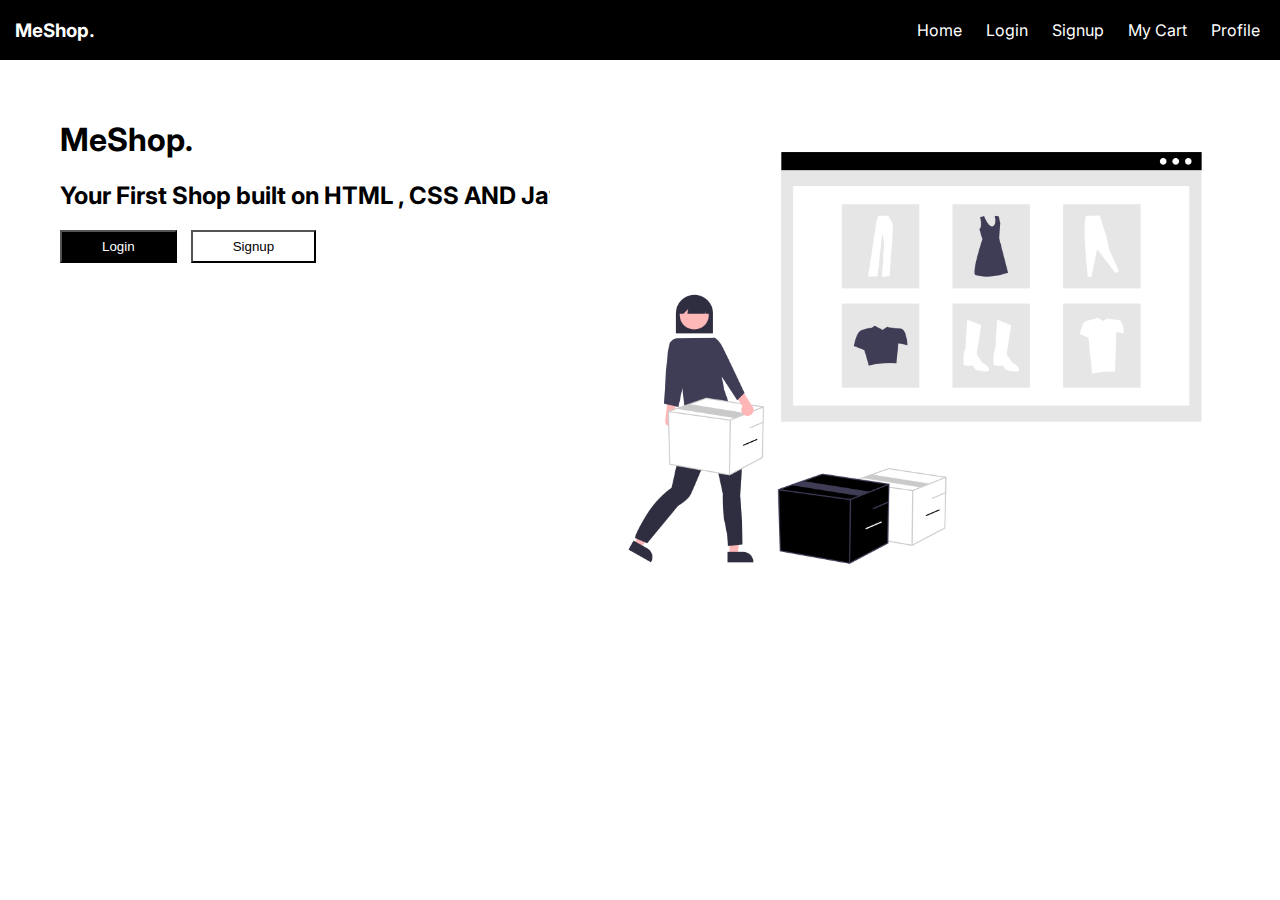
<file: index.html>
<!DOCTYPE html>
<html lang="en">
<head>
    <meta charset="UTF-8">
    <meta http-equiv="X-UA-Compatible" content="IE=edge">
    <meta name="viewport" content="width=device-width, initial-scale=1.0">
    <title>index</title>
    <link rel="preconnect" href="https://fonts.googleapis.com">
    <link rel="preconnect" href="https://fonts.gstatic.com" crossorigin>
    <link href="https://fonts.googleapis.com/css2?family=Inter:wght@200;300;400&display=swap" rel="stylesheet">
      <link rel="stylesheet" href="style.css">
</head>
<body>
    <div class="login-signup-container">
<nav class="nav-container" >
    <div class="left-nav"><h3>MeShop.</h3></div>
    
<div>
    <a id="home-link" href="#">Home</a>
    <a id="login-link" href="./login/index.html">Login</a>
    <a id="signup-link" href="./signup/index.html">Signup</a>
    <a id="mycart-link" href="#">My Cart</a>
    <a id="profile-link" href="./profile/index.html">Profile</a></div>

</nav>
<div class="main-container">
<div> <h1>MeShop.</h1>
    <h2>Your First Shop built on HTML , CSS AND JavaScript</h2>

<div>
    <button id="login-btn">Login</button>
    <button id="sign-up-btn">Signup</button>
</div></div>
   <img src="./landingPagePic.png" alt="">

</div></div>
<script src="./index.js"></script>
</body>
    

</html>
</file>
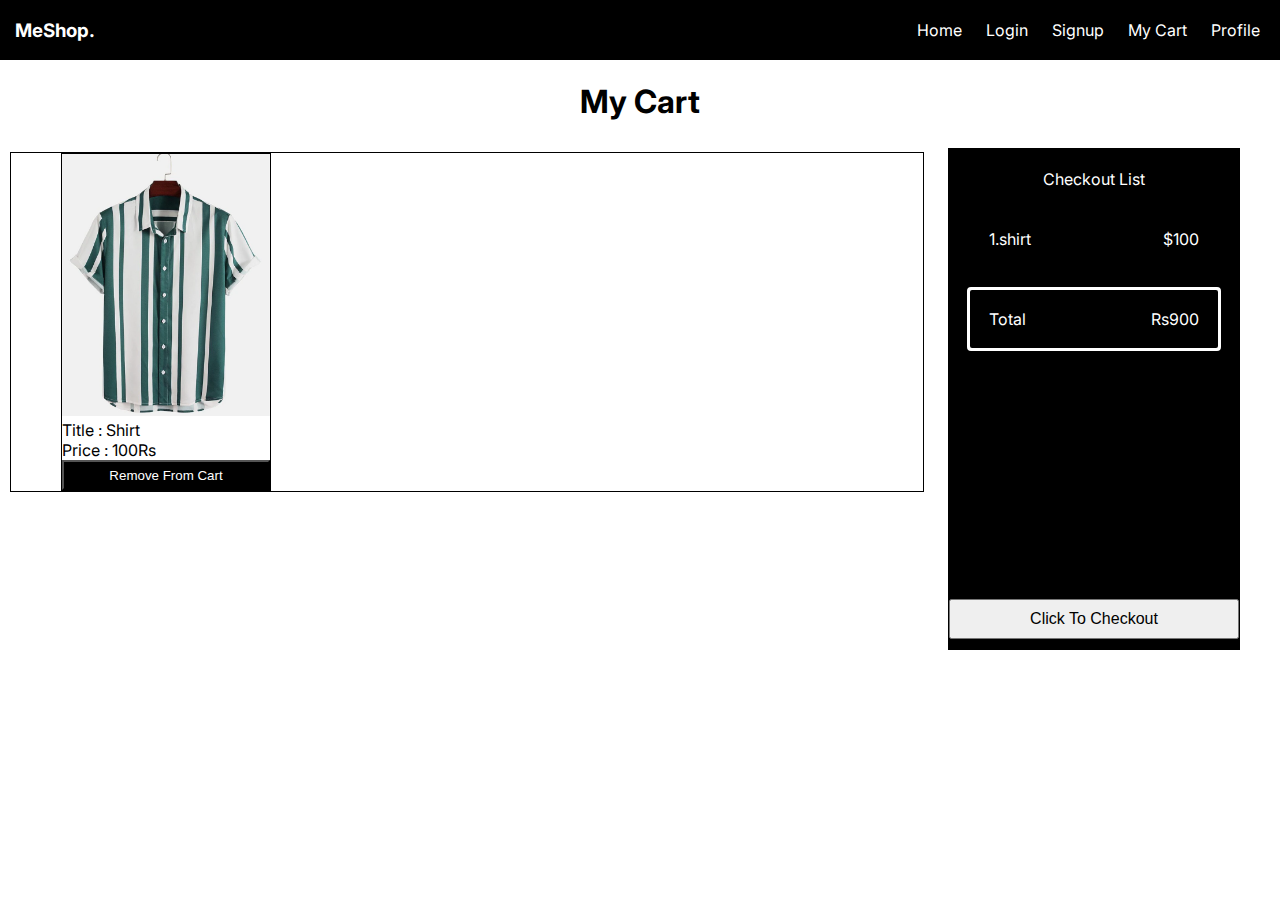
<file: cart/index.html>
<!DOCTYPE html>
<html lang="en">
<head>
    <meta charset="UTF-8">
    <meta http-equiv="X-UA-Compatible" content="IE=edge">
    <meta name="viewport" content="width=device-width, initial-scale=1.0">
    <title>ShoppingCart</title>
    <link rel="preconnect" href="https://fonts.googleapis.com">
    <link rel="preconnect" href="https://fonts.gstatic.com" crossorigin>
    <link href="https://fonts.googleapis.com/css2?family=Inter:wght@200;300;400&display=swap" rel="stylesheet">
    <link rel="stylesheet" href="style.css">
</head>
<body>
    <nav class="nav-container" >
        <div class="left-nav"><h3>MeShop.</h3></div>
        
    <div>
        <a href="../index.html">Home</a>
        <a href="../login/index.html">Login</a>
        <a href="../signup/index.html">Signup</a>
        <a href="#">My Cart</a>
        <a href="../profile/index.html">Profile</a></div>
    
    </nav>
    <h1>My Cart</h1>
    <main>

       
        <div class="card-container">

            <div class="item">
                <img src="tshirt.png" alt="Item" />
                <div class="info">
                  <div class="row">
                    <div class="title">Title : Shirt</div>
                    <div class="price">Price : 100Rs</div>
                  </div>
                  <button id="remove-btn">Remove From Cart</button>


        </div>
     

        </div>
        <div class="checkout-container">
            <div> Checkout List</div>
           <div class="price-container">
            <div>  1.shirt </div>        
            <div> $100</div>
             
          
         </div>
         <div class="total-price">
            <div>
                Total
            </div><div>
                Rs900
            </div>
         </div>

           
            <button id="checkout-btn">Click To Checkout</button>
            
    </main>
</body>
</html>
</file>
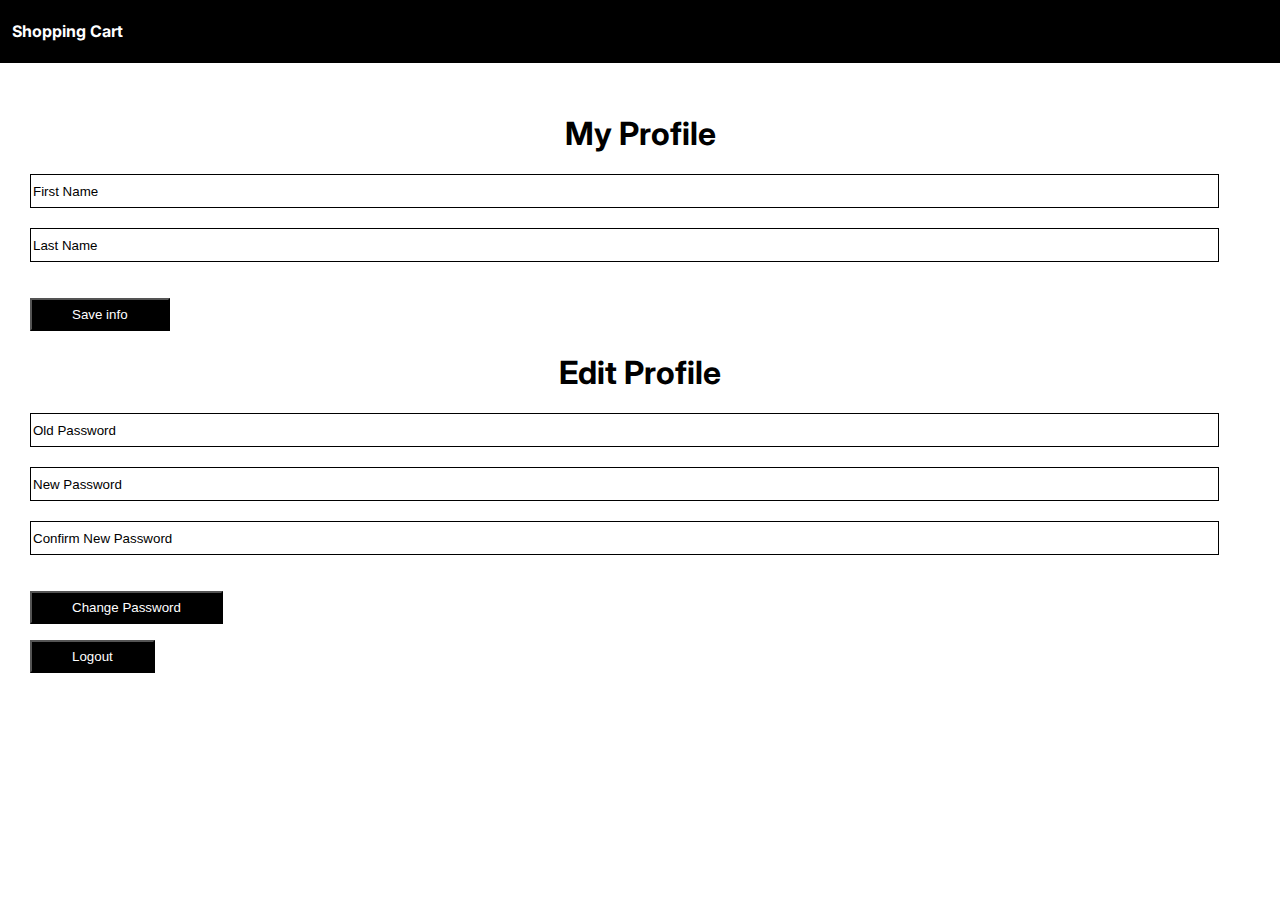
<file: profile/index.html>
<!DOCTYPE html>
<html lang="en">
<head>
    <meta charset="UTF-8">
    <meta http-equiv="X-UA-Compatible" content="IE=edge">
    <meta name="viewport" content="width=device-width, initial-scale=1.0">
    <title>profile</title>
    <link rel="preconnect" href="https://fonts.googleapis.com">
    <link rel="preconnect" href="https://fonts.gstatic.com" crossorigin>
    <link href="https://fonts.googleapis.com/css2?family=Inter:wght@200;300;400&display=swap" rel="stylesheet">
    <link rel="stylesheet" href="profile.css">
</head>
<body>
    <div class="profile-container">
        <nav class="nav-container" >
            <div ><h4>Shopping Cart</h4></div>
            
     </nav>
    <div class="main-container">
        <h1>My Profile</h1>
        <input type="text" id="first-name-input" placeholder="First Name">
        <input type="text" id="last-name-input" placeholder="Last Name">
        <button id="save-info-btn">Save info</button>
        <h1>Edit Profile</h1>
        <input type="password" id="old-password" placeholder="Old Password">
        <input type="password" id="new-password-input" placeholder="New Password">
        <input type="password" id="new-password-input2" placeholder="Confirm New Password">
        <button id="change-btn">Change Password</button>
        <button id="Logout-btn">Logout</button>
    </div></div>
    <script src="./profile.js"></script>
    
</body>
</html>
</file>
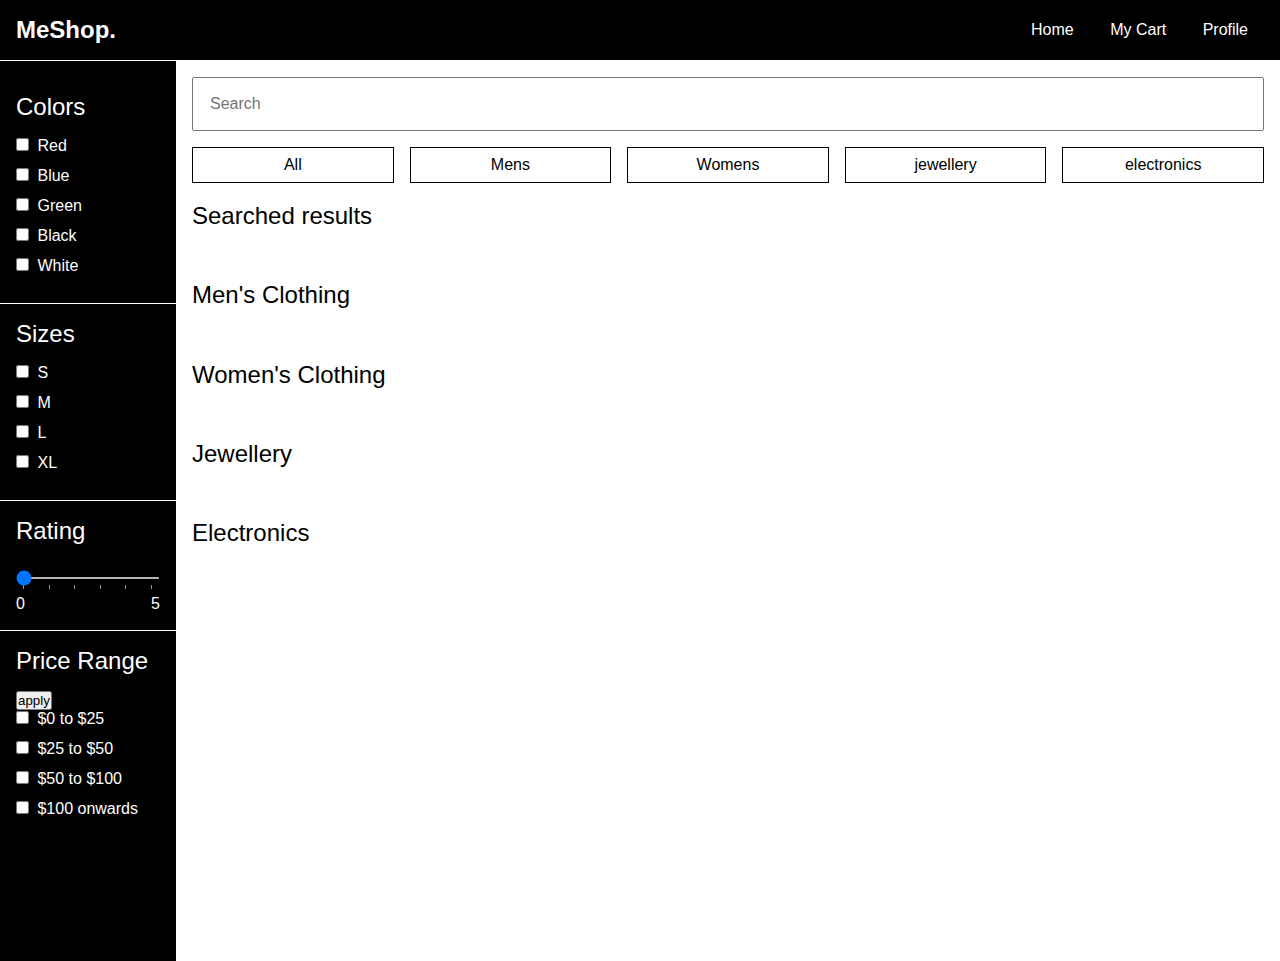
<file: shop/index.html>
<!DOCTYPE html>
<html lang="en">
  <head>
    <meta charset="UTF-8" />
    <meta http-equiv="X-UA-Compatible" content="IE=edge" />
    <meta name="viewport" content="width=device-width, initial-scale=1.0" />
    <title>MeShop.</title>
    <link rel="stylesheet" href="style.css" />
  </head>
  <body>
    <nav>
      <div class="brand">
        <a href="/">MeShop.</a>
      </div>
      <div class="nav-items">
        <a href="../index.html">Home</a>
        <!-- <a href="/login">Login</a>
        <a href="/signup">Signup</a> -->
        <a href="../cart/index.html">My Cart</a>
        <a href="../profile/index.html">Profile</a>

      </div>
    </nav>

    <main>
      <aside>
        <section>
          <title>Colors</title>
          <ul>
            <li>
              <input id="red" type="checkbox" name="color" />
              <label for="red">Red</label>
            </li>
            <li>
              <input id="blue" type="checkbox" name="color" />
              <label for="blue">Blue</label>
            </li>
            <li>
              <input id="green" type="checkbox" name="color" />
              <label for="green">Green</label>
            </li>
            <li>
              <input id="black" type="checkbox" name="color" />
              <label for="black">Black</label>
            </li>
            <li>
              <input id="white" type="checkbox" name="color" />
              <label for="white">White</label>
            </li>
          </ul>
        </section>
        <section>
          <title>Sizes</title>
          <ul>
            <li>
              <input id="s" type="checkbox" name="color" />
              <label for="s">S</label>
            </li>
            <li>
              <input id="m" type="checkbox" name="color" />
              <label for="m">M</label>
            </li>
            <li>
              <input id="l" type="checkbox" name="color" />
              <label for="l">L</label>
            </li>
            <li>
              <input id="xl" type="checkbox" name="color" />
              <label for="xl">XL</label>
            </li>
          </ul>
        </section>
        <section>
          <title>Rating</title>
          <input
            type="range"
            id="range"
            min="0"
            max="5"
            value="0"
            list="values"
          />
          <datalist id="values">
            <option value="0" label="0"></option>
            <option value="1"></option>
            <option value="2"></option>
            <option value="3"></option>
            <option value="4"></option>
            <option value="5" label="5"></option>
          </datalist>
        </section>
        <section>
          <title>Price Range</title>
          <button id="apply-btn">apply</button>
          <ul>
            <li>
              <input id="low" type="checkbox" name="prange" />
              <label for="0-25">$0 to $25</label>
            </li>
            <li>
              <input id="mid" type="checkbox" name="prange" />
              <label for="25-50">$25 to $50</label>
            </li>
            <li>
              <input id="high" type="checkbox" name="prange" />
              <label for="50-100">$50 to $100</label>
            </li>
            <li>
              <input id="vHigh" type="checkbox" name="prange" />
              <label for="100on">$100 onwards</label>
            </li>
          </ul>
        </section>
      </aside>
      <main-content id="main-div">
        <input type="text" placeholder="Search" id="searchBar" />
        <div class="filters">
          <div class="filter " id="all-btn">All</div>
          <div class="filter" id="mens-btn">Mens</div>
          <div class="filter" id="womens-btn">Womens</div>
          <div class="filter" id="jewellery-btn">jewellery</div>
          <div class="filter" id="electronics-btn">electronics</div>
        </div>

        <section id="searched-section">
          <title>Searched results</title>
          <div class="items" id="searched-items">
          
          </div>
        </section>
        
        <section id="mens-section">
          <title>Men's Clothing</title>
          <div class="items" id="mens-items">
          </div>
        </section>

        <section id="womens-section">
          <title >Women's Clothing</title>
          <div class="items" id="womens-items">
          </div>
        </section>

        <section id="jewellery-section">
          <title >Jewellery</title>
          <div class="items" id="jewellery-items">
          </div>
        </section>

        <section id="electronics-section">
          <title >Electronics</title>
          <div class="items" id="electronics-items">
          </div>
        </section>
        
      </main-content>
    </main>
    <script src="./shop.js"></script>
  </body>
</html>
</file>
<file: style.css>
body{font-family: 'Inter', sans-serif;
    margin:0;
    padding: 0;
    box-sizing: border-box;
 
}.login-signup-container{
width:100vw;

height:100vh
}
a{
    text-decoration: none;
    color:white;
    margin-right: 20px;
   
}.nav-container{
    display:flex;
    height: 40;
    align-items: center;
    justify-content: space-between;
    background-color: black;
    color:white;
    width:100vw
}.left-nav{
    margin-left:15px;
}.main-container{
  margin:60px;
}img{
    width:57%
    
}img{
    position: absolute;
    top:100px;
    right:0px
}#login-btn{
    color:white;
    background-color: black;
    padding:7px 40px ;
    margin-right: 10px;
    cursor: pointer;
}#sign-up-btn{
    color:black;
    background-color: inherit;
    padding:7px 40px ;
    cursor: pointer;
}
</file>
<file: cart/style.css>
body{font-family: 'Inter', sans-serif;
    margin:0;
    padding: 0;
    box-sizing: border-box;
 
}.login-container{
width:100vw;

height:100vh
}.main-container{
    padding:30px;
}
a{
    text-decoration: none;
    color:white;
    margin-right: 20px;
   
}.nav-container{
    display:flex;
    align-items: center;
    justify-content: space-between;
    background-color: black;
    color:white;
    width:100vw
}.left-nav{
    margin-left:15px;
}h1{
    display: flex;
    justify-content: center;
}
.item{
    border: 1px solid black;
    width:25%;
    
    margin:0px 10px;
}img{
    width:100%

}#remove-btn{
    width:100%;
    height: 30px;
    color:white;
    background-color: black;
}.card-container{
    width:65%;
    border: 1px solid black;
    padding:0px 40px;
 
    margin:10px;
   
}.checkout-container{
    border: 1px solid black;
   
   
    height:500px;
   position: absolute;
   width: 290px;
   right:40px;
   top:148px;
   color:white;
    background-color: black;

}main{
    display: flex;
    justify-content: space-between;
}.checkout-container div{
    text-align: center;
    margin: 20px;
    
}.price-container{
    display: flex;
    justify-content: space-between;
    
}.total-price{
    outline: auto;
    display: flex;
    justify-content: space-between;
}#checkout-btn{
    width: 100%;
    height:40px;
    font-size: medium;
    
    position: absolute;
    bottom: 10px;
}
</file>
<file: profile/profile.css>
body{font-family: 'Inter', sans-serif;
            margin:0;
            padding: 0;
            box-sizing: border-box;
         
        }.login-container{
        width:100vw;
        
        height:100vh
        }.main-container{
            padding:30px;
        }
        a{
            text-decoration: none;
            color:white;
            margin-right: 20px;
           
        }.nav-container div{
            margin-left: 12px;
        }
        .nav-container{
            display:flex;
            
            align-items: center;
            justify-content: space-between;
            background-color: black;
            color:white;
            width:100vw
        }input{
            width:97%;
            height:30px;
            margin-bottom: 20px;
            border: 1px solid black; 
        }input::placeholder{
            color: black;
        }button{
            color:white;
            background-color: black;
            padding:7px 40px ;
            margin-right: 10px;
            display: block;
            margin-top: 16px;
            cursor: pointer;
        }h1{
            display: flex;
            justify-content: center;
        }
</file>
<file: shop/style.css>
* {
padding: 0;
margin: 0;
box-sizing: border-box;
}

body {
font-family: "Inter", sans-serif;
overflow-x: hidden;
}

a {
color: white;
text-decoration: none;
}

ul {
list-style: none;
}

input[type="range"] {
width: 100%;
height: 2px;
margin: 1rem auto;
}

datalist {
display: flex;
justify-content: space-between;
color: white;
width: 100%;
}

nav {
display: flex;
justify-content: space-between;
align-items: center;
color: white;
position: sticky;
z-index: 100;
top: 0;

background-color: black;
border-bottom: 1px solid white;
padding: 1rem;
font-size: 1rem;
}

nav .brand {
font-size: 1.5rem;
font-weight: bold;
}

nav .nav-items a {
margin: 0 1rem;
}

main {
display: flex;
height: 100vh;
}

main aside {
flex: 0.2;
background-color: black;
color: white;
height: 100vh;
position: fixed;
padding-top: 1rem;
width: 11rem;
}

main main-content {
display: block;
width: 100%;
margin-left: 11rem;
}

aside section {
padding: 1rem;
border-bottom: 1px solid white;
}

aside section:last-child {
border-bottom: none;
}

aside section title {
display: block;
font-size: 1.5rem;
margin-bottom: 1rem;
}

aside section li {
margin-bottom: 0.75rem;
}

aside section label {
cursor: pointer;
margin-left: 0.25rem;
}

main-content {
padding: 1rem;
position: relative;
}

main-content input {
padding: 1rem;
width: 100%;
position: relative;
font-size: 1rem;
}

main-content .filters {
display: flex;
margin-top: 1rem;
gap: 1rem;
}

main-content .filter {
flex: 1;
text-align: center;
padding: 0.5rem 1rem;
border: 1px solid black;
cursor: pointer;
}

main-content .active {
background-color: black;
color: white;
}

main-content section {
margin-top: 1.2rem;
}

main-content section title {
display: block;
font-size: 1.5rem;
}

main-content .items {
display: flex;
width: 100%;
flex-wrap: wrap;
/* overflow-x: scroll; */
padding: 1rem 0;
gap: 1rem;
}

main-content .items .item {
border: 1px solid black;
width: auto;
}

main-content .items .item img {
/* max-width: 100%; */
height: 350px;
width: 300px;
}

main-content .items .item .row {
display: flex;
justify-content: space-between;
}

main-content .items .item .info {
padding: 1rem;
}

main-content .items .item button {
width: 100%;
border-radius: none;
border: none;
padding: 1rem;
font-size: 1rem;
color: white;
background-color: black;
cursor: pointer;
}

main-content .items .item .colors {
display: flex;
margin: 1rem 0;
}

main-content .items .item .circle {
width: 20px;
height: 20px;
border-radius: 100%;
margin: 0 5px;
}

.hide-class{
    display: none
  }
  .active{
    color: white;
    background-color: black;
  }
</file>
